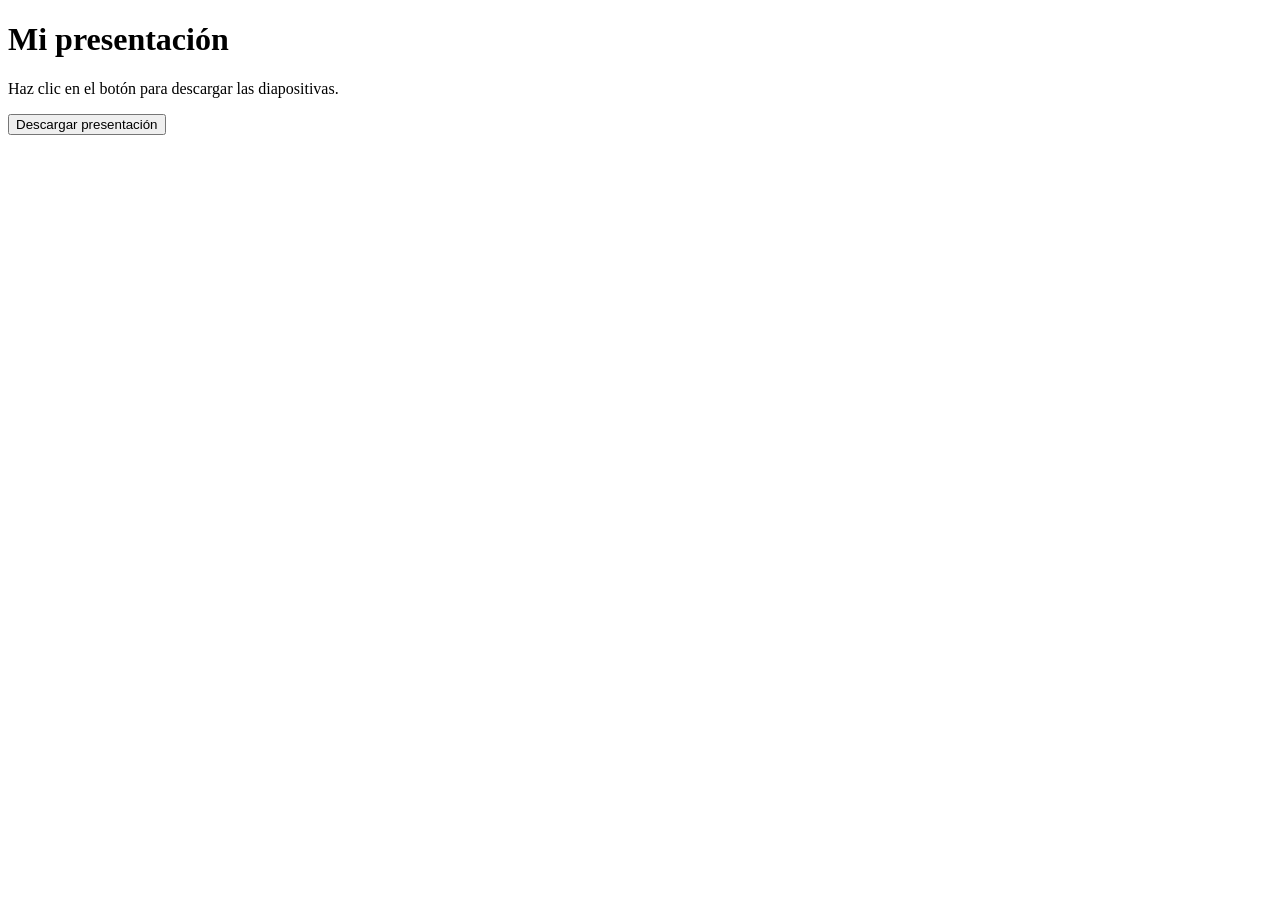
<file: index.html>
<!DOCTYPE html>
<html lang="es">
<head>
    <meta charset="UTF-8">
    <meta name="viewport" content="width=device-width, initial-scale=1.0">
    <title>Descargar presentación</title>
</head>
<body>

    <h1>Mi presentación</h1>
    <p>Haz clic en el botón para descargar las diapositivas.</p>

    <a href="phpdiapositivas.pdf" download>
        <button>Descargar presentación</button>
    </a>

</body>
</html>
</file>
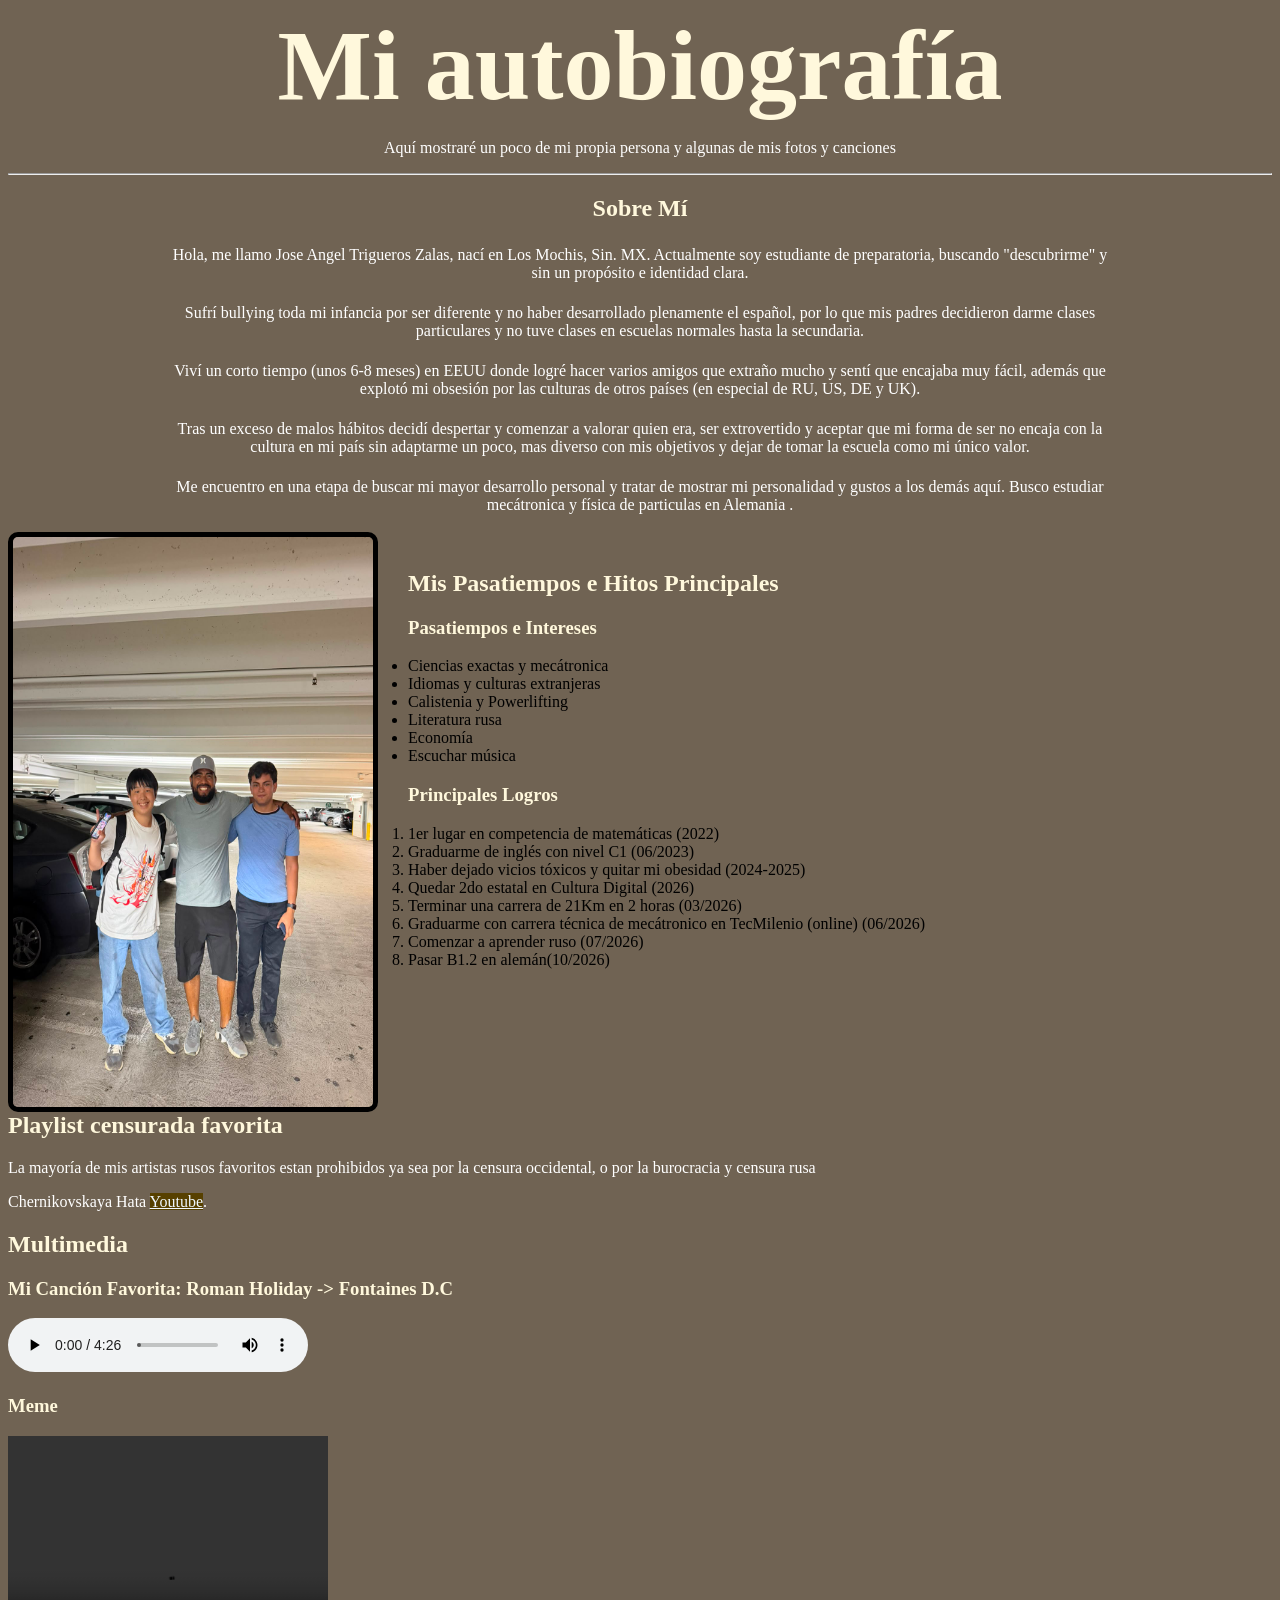
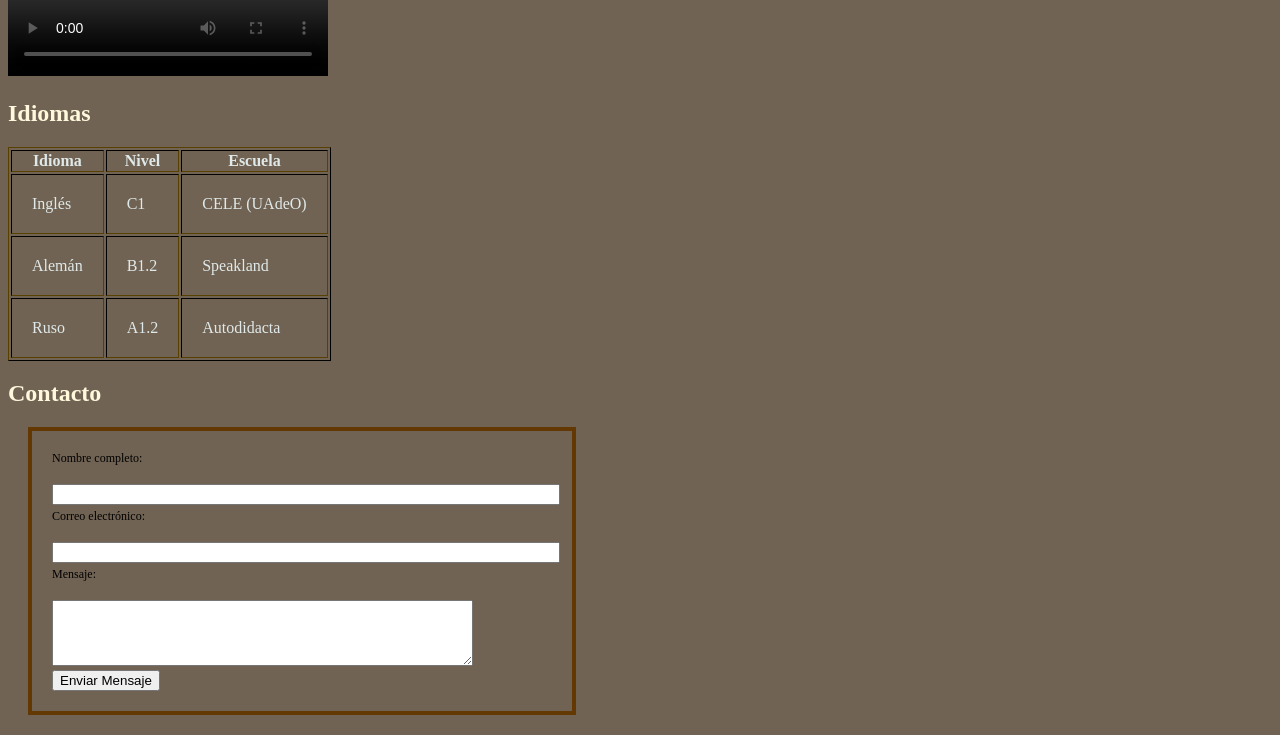
<file: biografiaChambelan.html>
<!DOCTYPE html>
<html lang="es">
<head>
    <meta charset="UTF-8">
    <meta name="viewport" content="width=device-width, initial-scale=1.0">
    <title>Mi Autobiografía</title>
    <link rel="stylesheet" type="text/css" href="hola.css"/>

</head>
<body>

    <header>
        <h1>Mi autobiografía</h1>
        <p style="text-align: center;">Aquí mostraré un poco de mi propia persona y algunas de mis fotos y canciones</p>
    </header>

    <hr>
    <section>
        <h2 style="text-align: center;">Sobre Mí</h2>
        <p class="cuadro">Hola, me llamo Jose Angel Trigueros Zalas, nací en Los Mochis, Sin. MX. Actualmente soy estudiante de preparatoria, buscando "descubrirme" y sin un propósito e identidad clara.</p>
        <p class="cuadro">Sufrí bullying toda mi infancia por ser diferente y no haber desarrollado plenamente el español, por lo que mis padres decidieron darme clases particulares y no tuve clases en escuelas normales hasta la secundaria. </p>
        <p class="cuadro">Viví un corto tiempo (unos 6-8 meses) en EEUU donde logré hacer varios amigos que extraño mucho y sentí que encajaba muy fácil, además que explotó mi obsesión por las culturas de otros países (en especial de RU, US, DE y UK).</p>
        <p class="cuadro">Tras un exceso de malos hábitos decidí despertar y comenzar a valorar quien era, ser extrovertido y aceptar que mi forma de ser no encaja con la cultura en mi país sin adaptarme un poco, mas diverso con mis objetivos y dejar de tomar la escuela como mi único valor.</p>
        <p class="cuadro">Me encuentro en una etapa de buscar mi mayor desarrollo personal y tratar de mostrar mi personalidad y gustos a los demás aquí. Busco estudiar mecátronica y física de particulas en Alemania .</p>
        <!-- Imagen -->
        <img src="vacaciones.jpeg" alt="Yo y mi mejor amigo (a la extrema izquierda) en estas vacaciones" width="360" height="570">
    </section>

    <!-- Sección de Listas -->
    <br>
    <section>
        <h2>Mis Pasatiempos e Hitos Principales</h2>
        
        <!-- Lista No Ordenada -->
        <h3>Pasatiempos e Intereses</h3>
        <ul>
            <li>Ciencias exactas y mecátronica</li>
            <li>Idiomas y culturas extranjeras</li>
            <li>Calistenia y Powerlifting</li>
            <li>Literatura rusa</li>
            <li>Economía</li>
            <li>Escuchar música</li>
        </ul> 

        <!-- Lista Ordenada -->
        <h3>Principales Logros</h3>
        <ol>
            <li>1er lugar en competencia de matemáticas (2022)</li>
            <li>Graduarme de inglés con nivel C1 (06/2023)</li>
            <li>Haber dejado vicios tóxicos y quitar mi obesidad (2024-2025)</li>
            <li>Quedar 2do estatal en Cultura Digital (2026)</li>
            <li>Terminar una carrera de 21Km en 2 horas (03/2026)</li>
            <li>Graduarme con carrera técnica de mecátronico en TecMilenio (online) (06/2026)</li>
            <li>Comenzar a aprender ruso (07/2026)</li>
            <li>Pasar B1.2 en alemán(10/2026)</li>
        </ol>
    </section>

    <section>
        <h2 class="noma">Playlist censurada favorita</h2>
        <p class="noma">La mayoría de mis artistas rusos favoritos estan prohibidos ya sea por la censura occidental, o por la burocracia y censura rusa</p>
        <p class="noma">Chernikovskaya Hata  <a href="https://www.youtube.com/watch?v=sIFPftyqTWI&list=RDsIFPftyqTWI&start_radio=1" target="_blank">Youtube</a>.</p>
    </section>

    <!-- Sección de Elementos Multimedia -->
    <section>
        <h2>Multimedia</h2>
        
        <!-- Audio -->
        <h3>Mi Canción Favorita: Roman Holiday -> Fontaines D.C</h3>
        <audio controls >
            <source src="canción.mp3" type="audio/mpeg" >
            Tu navegador no soporta el elemento de audio.
        </audio>

        <!-- Video -->
        <h3>Meme</h3>
        <video controls width="320" height="240" style="align-content: center;">
            <source src="lobster.mp4" type="video/mp4">
            Tu navegador no soporta el elemento de video.
        </video>
    </section>

    <!-- Sección de Tabla -->
    <section>
        <h2>Idiomas</h2>
        <table border="1">
            <thead>
                <tr>
                    <th>Idioma</th>
                    <th>Nivel</th>
                    <th>Escuela</th>
                </tr>
            </thead>
            <tbody>
                <tr>
                    <td>Inglés</td>
                    <td>C1</td>
                    <td>CELE (UAdeO)</td>
                </tr>
                <tr>
                    <td>Alemán</td>
                    <td>B1.2</td>
                    <td>Speakland</td>
                </tr>
                <tr>
                    <td>Ruso</td>
                    <td>A1.2</td>
                    <td>Autodidacta</td>
                </tr>
            </tbody>
        </table>
    </section>

    <!-- Sección de Formulario de Contacto -->
    <section>
        <h2>Contacto</h2>
        <form action="#" method="post">
            <div>
                <label for="nombre">Nombre completo:</label><br>
                <input type="text" id="nombre" name="nombre" required>
            </div>
            
            <div>
                <label for="email">Correo electrónico:</label><br>
                <input type="email" id="email" name="email" required>
            </div>
            
            <div class="mas">
                <label for="mensaje">Mensaje:</label><br>
                <textarea id="mensaje" name="mensaje" rows="4" cols="50" required></textarea>
            </div>
            
            <button type="submit">Enviar Mensaje</button>
        </form>
    </section>

</body>
</html>
</file>
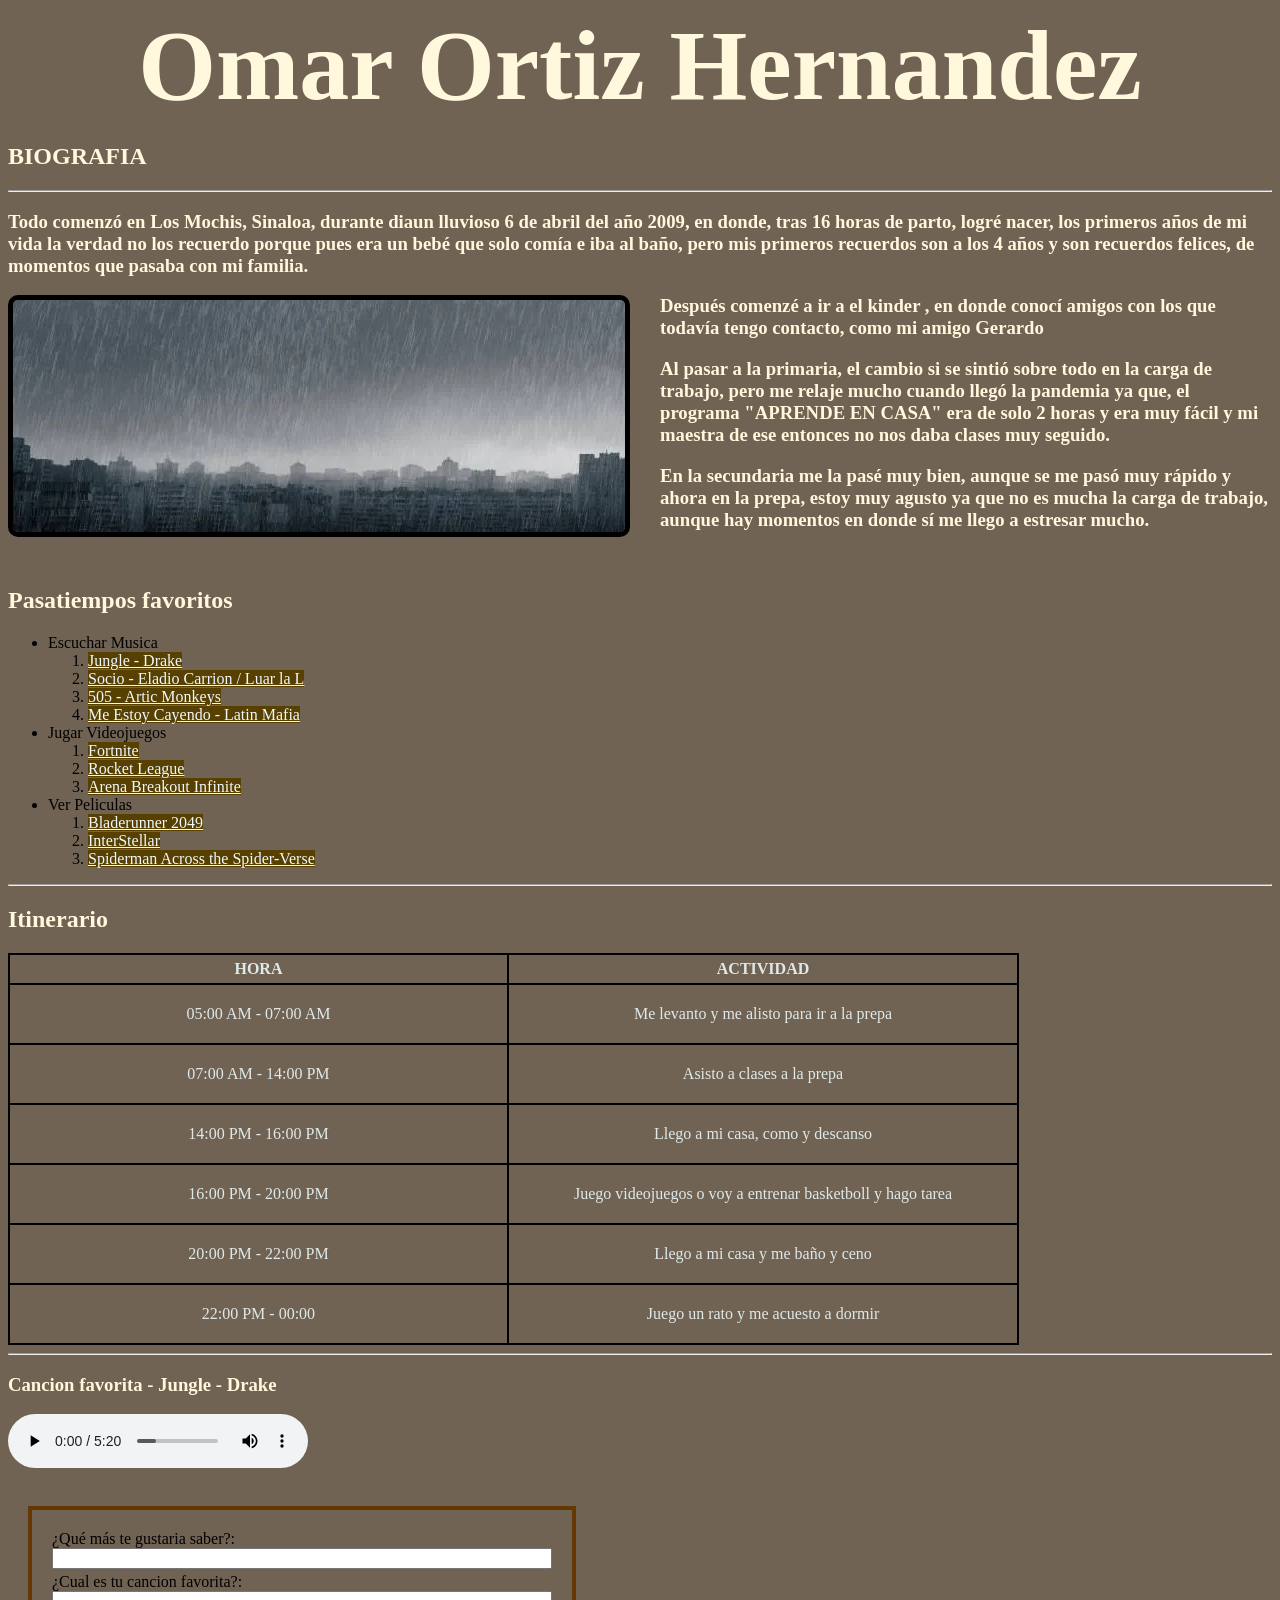
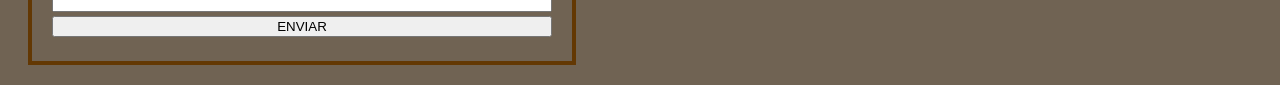
<file: biografiaOmar.html>
<html>
    <head>
        <meta charset="UTF-8">
        <meta name="viewport" content="width=device-width, initial-scale=1.0">
        <title>Biografia Chemonezca</title>
        <link rel="stylesheet" type="text/css" href="hola.css"/>

          <style> 
        table,th,td{
            border: 2px solid black;
            border-collapse: collapse;
        }
        
       
        th,td{ 
            padding: 5px;
        }
        table,th,td{
            text-align: center;
        }
    </style>
    </head>
    <body>
        <h1>Omar Ortiz Hernandez</h1>
        <h2>BIOGRAFIA</h2>
        <hr>
        <h3>Todo comenzó en Los Mochis, Sinaloa, durante diaun lluvioso 6 de abril del año 2009, en donde, tras 16 horas de parto, logré nacer, los primeros años de mi vida
            la verdad no los recuerdo porque pues era un bebé que solo comía e iba al baño, pero mis primeros recuerdos son a los 4 años
            y son recuerdos felices, de momentos que pasaba con mi familia.
        </h3>
        <!-- aqui insertamos una imagen de un paisaje lluvioso-->
        <image src="lluvia.webp" alt="Foto de lluvia">
        <h3>Después comenzé a ir a el kinder , en donde conocí amigos con los que todavía tengo contacto, como mi amigo Gerardo</h3>
        <h3>Al pasar a la primaria, el cambio si se sintió sobre todo en la carga de trabajo, pero me relaje mucho cuando llegó la pandemia ya que, el programa "APRENDE EN CASA" era de solo 2 horas y era muy fácil y mi maestra de ese entonces no nos daba clases muy seguido.</h3>
        <h3>En la secundaria me la pasé muy bien, aunque se me pasó muy rápido y ahora en la prepa, estoy muy agusto ya que no es mucha la carga de trabajo, aunque hay momentos en donde sí me llego a estresar mucho.</h3>
        <br>
        <h2>Pasatiempos favoritos</h2>
        <ul>
            <li>Escuchar Musica</li>
            <ol>
                <li><a href="https://www.youtube.com/watch?v=AfRdRXCo3IU&list=RDAfRdRXCo3IU&start_radio=1" target="_blank">Jungle - Drake</a></li>
                <li><a href="https://www.youtube.com/watch?v=yIUHc2oCZh8&list=RDyIUHc2oCZh8&start_radio=1" target="_blank">Socio - Eladio Carrion / Luar la L</a></li>
                <li><a href="https://www.youtube.com/watch?v=MrmPDUvKyLs&list=RDMrmPDUvKyLs&start_radio=1" target="_blank">505 - Artic Monkeys</a></li>
                <li><a href="https://www.youtube.com/watch?v=eXtu9Hnu82c&list=RDeXtu9Hnu82c&start_radio=1" target="_blank">Me Estoy Cayendo - Latin Mafia</a></li>
            </ol>
            <li>Jugar Videojuegos</li>
            <ol>
                <li><a href="https://store.epicgames.com/p/fortnite?lang=es-MX" target="_blank">Fortnite</a></li>
                <li><a href="https://store.epicgames.com/p/rocket-league" target="_blank">Rocket League</a></li>
                <li><a href="https://store.steampowered.com/app/2073620/Arena_Breakout_Infinite/" target="_blank">Arena Breakout Infinite</a></li>
            </ol>
            <li>Ver Peliculas</li>
            <ol>
                <li><a href="https://www.imdb.com/es/title/tt1856101/" target="_blank">Bladerunner 2049</a></li>
                <li><a href="https://www.imdb.com/es/title/tt0816692/" target="_blank">InterStellar</a></li>
                <li><a href="https://www.imdb.com/es/title/tt9362722/" target="_blank">Spiderman Across the Spider-Verse</a></li>
            </ol>
        </ul>

        <hr>

        <h2>Itinerario</h2>
        <table style="width: 80%;">
            <tr><!-- columnas -->
                <th style="width: 650px;" style="max-width: 200px;">HORA</th> <!-- columna 1-->
                <th style="width: 650px;" style="max-width: 650px;">ACTIVIDAD</th> <!-- columna 2-->
            </tr>
            <tr><!-- informacion-->
                <td>05:00 AM - 07:00 AM</td>    
                <td>Me levanto y me alisto para ir a la prepa</td>
            </tr>
            <tr><!-- informacion-->
                <td>07:00 AM - 14:00 PM</td>    
                <td>Asisto a clases a la prepa</td>
            </tr>
            <tr><!-- informacion-->
                <td>14:00 PM - 16:00 PM</td>    
                <td>Llego a mi casa, como y descanso</td>
            </tr>
            <tr><!-- informacion-->
                <td>16:00 PM - 20:00 PM</td>    
                <td>Juego videojuegos o voy a entrenar basketboll y hago tarea</td>
            </tr>
            <tr><!-- informacion-->
                <td>20:00 PM - 22:00 PM</td>    
                <td>Llego a mi casa y me baño y ceno</td>
            </tr>
            <tr><!-- informacion-->
                <td>22:00 PM - 00:00 </td>    
                <td>Juego un rato y me acuesto a dormir</td>
            </tr>
        </table>
        <hr>
        <h3>Cancion favorita - Jungle - Drake</h3>
        <audio controls>
            <source src="jungle.mp3" type="audio/mp3">
        </audio>
        <br>
        <br>
        <form>
            ¿Qué más te gustaria saber?:<br>
            <input type="text" name="pregunta"><br>
            ¿Cual es tu cancion favorita?:<br>
            <input type="text" name="cancion"><br>
            <input type="submit" name="enviar" value="ENVIAR"><br>
        </form>
    </body>
</html>
</file>
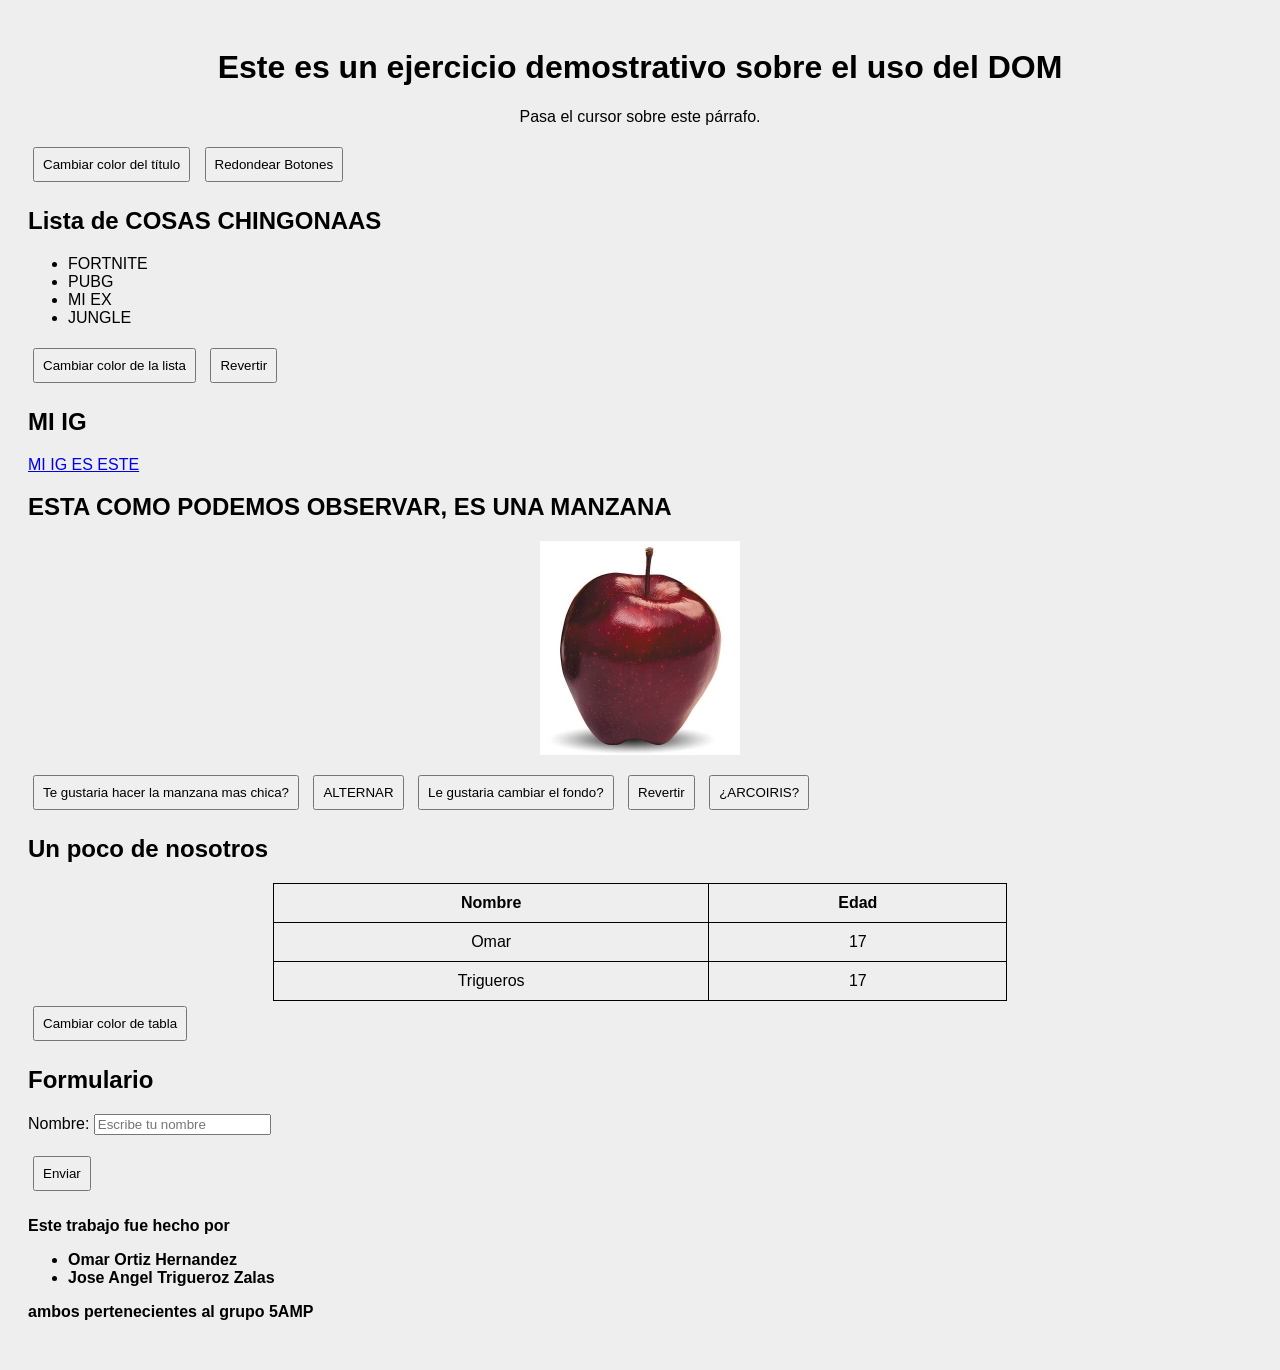
<file: ejercicioDomproga.html>
<!DOCTYPE html>
<html lang="es">
<head>
    <meta charset="UTF-8">
    <meta name="viewport" content="width=device-width, initial-scale=1.0">
    <title>Ejercicio del DOM</title>

    <style>
        body {
            background-color: #eeeeee;
            

            font-family: Arial;
            padding: 20px;
        }

        h1, p {
            text-align: center;
        }

        img {
            width: 200px;
            display: block;
            margin: 15px auto;
        }

        table {
            margin: auto;
            border-collapse: collapse;
            width: 100%;
        }

        th, td {
            border: 1px solid black;
            padding: 10px;
            text-align: center;
        }

        button {
            padding: 8px;
            margin: 5px;
            cursor: pointer;
        }
    </style>
</head>


<body id="body" onload="cargarPagina()">

    <h1 id="titulo">Este es un ejercicio demostrativo sobre el uso del DOM</h1>

    <p id="parrafo"
       onmouseover="cambiarTexto()"
       onmouseout="restaurarTexto()">
       Pasa el cursor sobre este párrafo.
    </p>

    <button onclick="cambiarColor()">
        Cambiar color del título
    </button>
    <button onclick="RedondearBotones()">
        Redondear Botones
    </button>
    

    <h2>Lista de COSAS CHINGONAAS</h2>

    <ul id="lista">
        <li>FORTNITE</li>
        <li>PUBG</li>
        <li>MI EX</li>
        <li>JUNGLE</li>
    </ul>

    <button onclick="cambiarLista()">
        Cambiar color de la lista
    </button>
    <button onclick="revertirlista()">
        Revertir
    </button>

    

    <h2>MI IG</h2>

    <a id="enlace" href="https://www.instagram.com/elchemono?rpxt=MWdqZmxkNXBwZWFjdA=="
       target="_blank"
       onmouseover="cambiarEnlace()"
       onmouseout="restaurarEnlace()">
       MI IG ES ESTE
    </a>

    

    <h2>ESTA COMO PODEMOS OBSERVAR, ES UNA MANZANA</h2>

    <img id="imagen"
         src="manzana.jpg"
         alt="Imagen de ejemplo"
         onclick="agrandarImagen()">

    <button style="text-align: center;" onclick="reducirImagen()">
        Te gustaria hacer la manzana mas chica?
    </button>
    <button onclick="alternar()">
        ALTERNAR
    </button>
    
    <button onclick="cambiarColorFondo()">
        Le gustaria cambiar el fondo?
    </button>
    <button onclick="revertircolor()">
        Revertir 
    </button>
    <button onclick="Arcoiris()">
        ¿ARCOIRIS?
    </button>

    

    <h2>Un poco de nosotros</h2>

    <table style="width: 60%; text-align: center;" id="tabla">
        <tr>
            <th>Nombre</th>
            <th>Edad</th>
        </tr>
        <tr>
            <td>Omar</td>
            <td>17</td>
        </tr>
        <tr>
            <td>Trigueros</td>
            <td>17</td>
        </tr>
    </table>

    <button style="size: 90px;" onclick="cambiarTabla()">
        Cambiar color de tabla
    </button>

    

    <h2>Formulario</h2>

    <form id="formulario">
        <label for="nombre">Nombre:</label>
        <input type="text" id="nombre"
               placeholder="Escribe tu nombre"
               oninput="mostrarTexto()">

        <p id="resultado"></p>

        <button type="submit">Enviar</button>
    </form>

    <h4>Este trabajo fue hecho por <ul><li>Omar Ortiz Hernandez</li><li>Jose Angel Trigueroz Zalas</li></ul> ambos pertenecientes al grupo 5AMP</h4>

    <script>

        // Evento de carga de la página
        function cargarPagina()
         {
            alert("La página ha terminado de cargar");
        }

        // Modificar el color del título
        function cambiarColor()
         {
            document.getElementById("titulo")
                .style.color = "blue";
        }

        // Eventos del mouse en el párrafo
        function cambiarTexto()
         {
            document.getElementById("parrafo")
                .style.color = "red";
        }

        function restaurarTexto()
         {
            document.getElementById("parrafo")
                .style.color = "black";
        }

        function RedondearBotones()
        {
            let botones = document.querySelectorAll("button");
            botones.forEach(function(boton) {
            boton.style.borderRadius = "20px";
            });
        }
        // Modificar los elementos de una lista
        function cambiarLista() 
        {
            document.getElementById("lista").style.listStyleType = "none";
            let elementos = document.querySelectorAll("#lista li");
            elementos.forEach(function(elemento) {
                elemento.style.color = "green";
                elemento.style.fontSize = "20px"; 
            });
        }

        function revertirlista()
        {
            document.getElementById("lista").style.listStyleType = "disc";
            let elementos = document.querySelectorAll("#lista li");
            elementos.forEach(function(elemento) {
                elemento.style.color = "black";
                elemento.style.fontSize = "16px";
            });
        }

        // Eventos del hiperenlace
        function cambiarEnlace() 
        {
            document.getElementById("enlace")
                .style.color = "orange";
            document.getElementById("enlace")
                .style.fontSize = "60px";
        }

        function restaurarEnlace() 
        {
            document.getElementById("enlace")
                .style.color = "green";
            document.getElementById("enlace")
                .style.fontSize = "20px";
        }
        let intervalo;
        // Modificar el tamaño de una imagen
        function agrandarImagen() 
        {
            document.getElementById("imagen")
                .style.width = "500px";
        }

        function alternar()
        {    
            
            intervalo = setInterval(function() {
                let numero = Math.floor(Math.random() * 4) + 1;
                if(numero == 1){
                document.getElementById("imagen").src = "manzana.jpg";
                }

                if(numero == 2){
                document.getElementById("imagen").src = "m2.jpg";
                }

                if(numero == 3){
                document.getElementById("imagen").src = "m3.jpg";
                }

                if(numero == 4){
                document.getElementById("imagen").src = "m4.jpg";
                }
            }, 300);
            
        }

        function reducirImagen() 
        {
            document.getElementById("imagen")
                .style.width = "100px";
        }

        // Modificar el color de la tabla y el interior de esta
        function cambiarTabla()
         {
            let tabla = document.getElementById("tabla");
            tabla.style.backgroundColor = "black";
            tabla.style.color = "white";
            tabla.style.borderColor = "white";
            // esto cambia el color de los bordes
            let celdas = document.querySelectorAll("#tabla th, #tabla td");
            celdas.forEach(function(celda) {
            celda.style.borderColor = "white";
            });
        }

        // Obtener y mostrar el valor de un campo
        function mostrarTexto() 
        {
            let nombre = document.getElementById("nombre").value;

            document.getElementById("resultado").textContent =
                "Hola, " + nombre;
        }

       

        // cambiar color del fondo
        function cambiarColorFondo()
        {
        // esto crea un numero aleatorio
        let numero = Math.floor(Math.random() * 10) + 1;
        // 
            
            
            if(numero == 1){
                document.getElementById("body")
                .style.backgroundColor = "#681a1a";
            }
            
            if(numero == 2){
                document.getElementById("body")
                .style.backgroundColor = "#2b49ac";
            }

            if(numero == 3){
                document.getElementById("body")
                .style.backgroundColor = "#ac1fe4";
            }

            if(numero == 4){
                document.getElementById("body")
                .style.backgroundColor = "#15ff00";
            }

            if(numero == 5){
                document.getElementById("body")
                .style.backgroundColor = "#fcce03";
            }
            
            if(numero == 6){
                document.getElementById("body")
                .style.backgroundColor = "#221c01";
            }

            if(numero == 7){
                document.getElementById("body")
                .style.backgroundColor = "#ff0000";
            }

            if(numero == 8){
                document.getElementById("body")
                .style.backgroundColor = "#4400ff";
            }

            if(numero == 9){
                document.getElementById("body")
                .style.backgroundColor = "#b0fc01";
            }

            if(numero == 10){
                document.getElementById("body")
                .style.backgroundColor = "#01b5fc";
            }
        }

        function Arcoiris() 
        {
            intervalo = setInterval(function() {
            cambiarColorFondo();
            }, 300);
        }

        function revertircolor() 
        {
            clearInterval(intervalo);
            document.getElementById("body")
            .style.backgroundColor = "#eeeeee"
        }

       

        // Evento de envío del formulario
        document.getElementById("formulario")
            .addEventListener("submit", function(evento) {
                evento.preventDefault();
                alert("Formulario enviado correctamente");
            });

    </script>

</body>
</html>
</file>
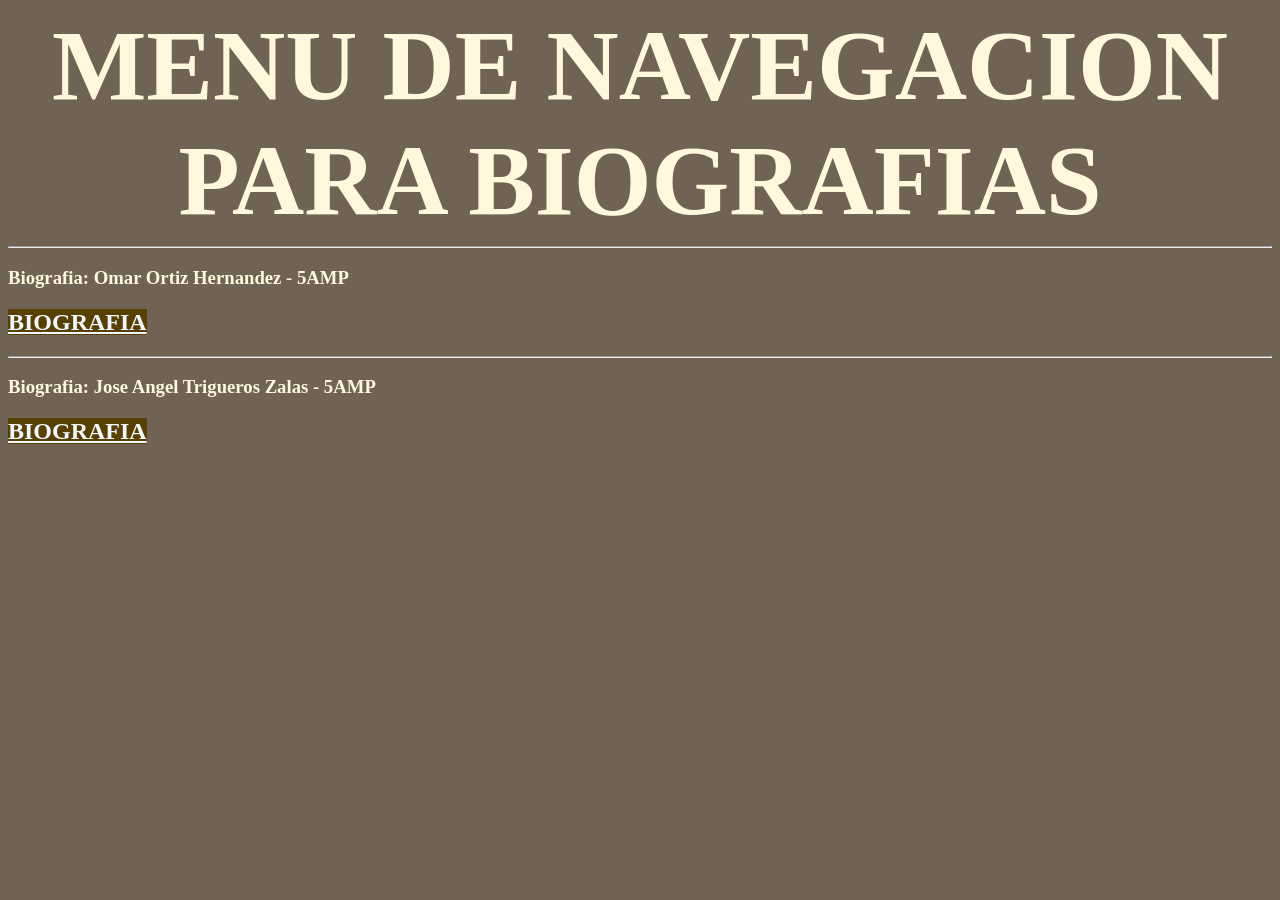
<file: menu.html>
<html>
    <head>
        <meta charset="UTF-8">
        <meta name="viewport" content="width=device-width, initial-scale=1.0">
        <title>MENU</title>
        <link rel="stylesheet" type="text/css" href="hola.css"/>
    </head>
    <body>
        <h1>MENU DE NAVEGACION PARA BIOGRAFIAS</h1>
        <hr>
        <h3>Biografia: Omar Ortiz Hernandez - 5AMP</h3>
        <h2><a href="https://chemoniza.onrender.com/biografiaOmar.html" target="_blank">BIOGRAFIA</a></h2>
        <hr>
        <h3>Biografia: Jose Angel Trigueros Zalas - 5AMP</h3>
        <h2><a href="https://chemoniza.onrender.com/biografiaChambelan.html" target="_blank">BIOGRAFIA</a></h2>

    </body>
</html>
</file>
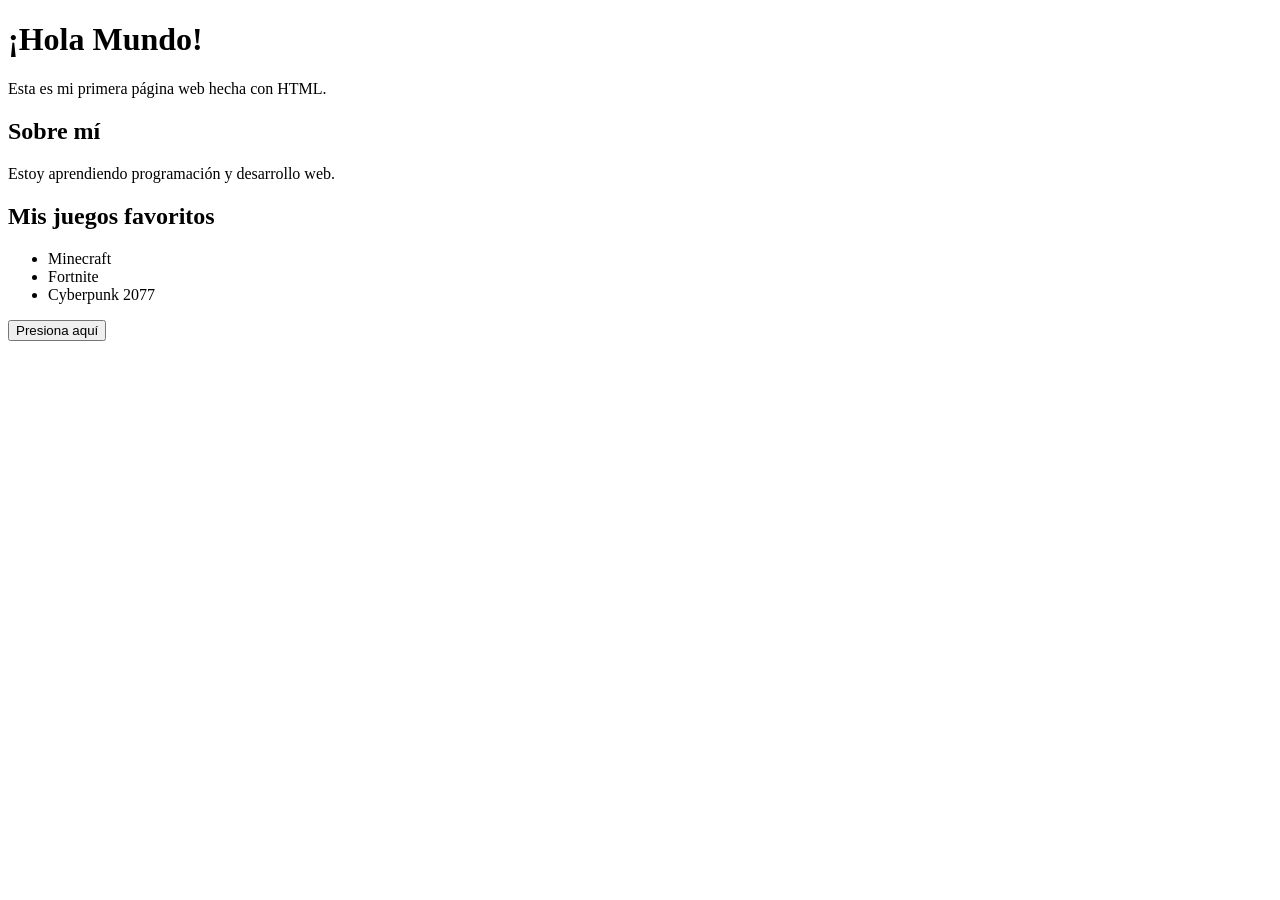
<file: PRIMERApAGINA.html>
<!DOCTYPE html>
<html lang="es">
<head>
    <meta charset="UTF-8">
    <title>Mi primera página</title>
</head>

<body>

    <h1>¡Hola Mundo!</h1>

    <p>Esta es mi primera página web hecha con HTML.</p>

    <h2>Sobre mí</h2>

    <p>Estoy aprendiendo programación y desarrollo web.</p>

    <h2>Mis juegos favoritos</h2>

    <ul>
        <li>Minecraft</li>
        <li>Fortnite</li>
        <li>Cyberpunk 2077</li>
    </ul>

    <button>Presiona aquí</button>

</body>
</html>
</file>
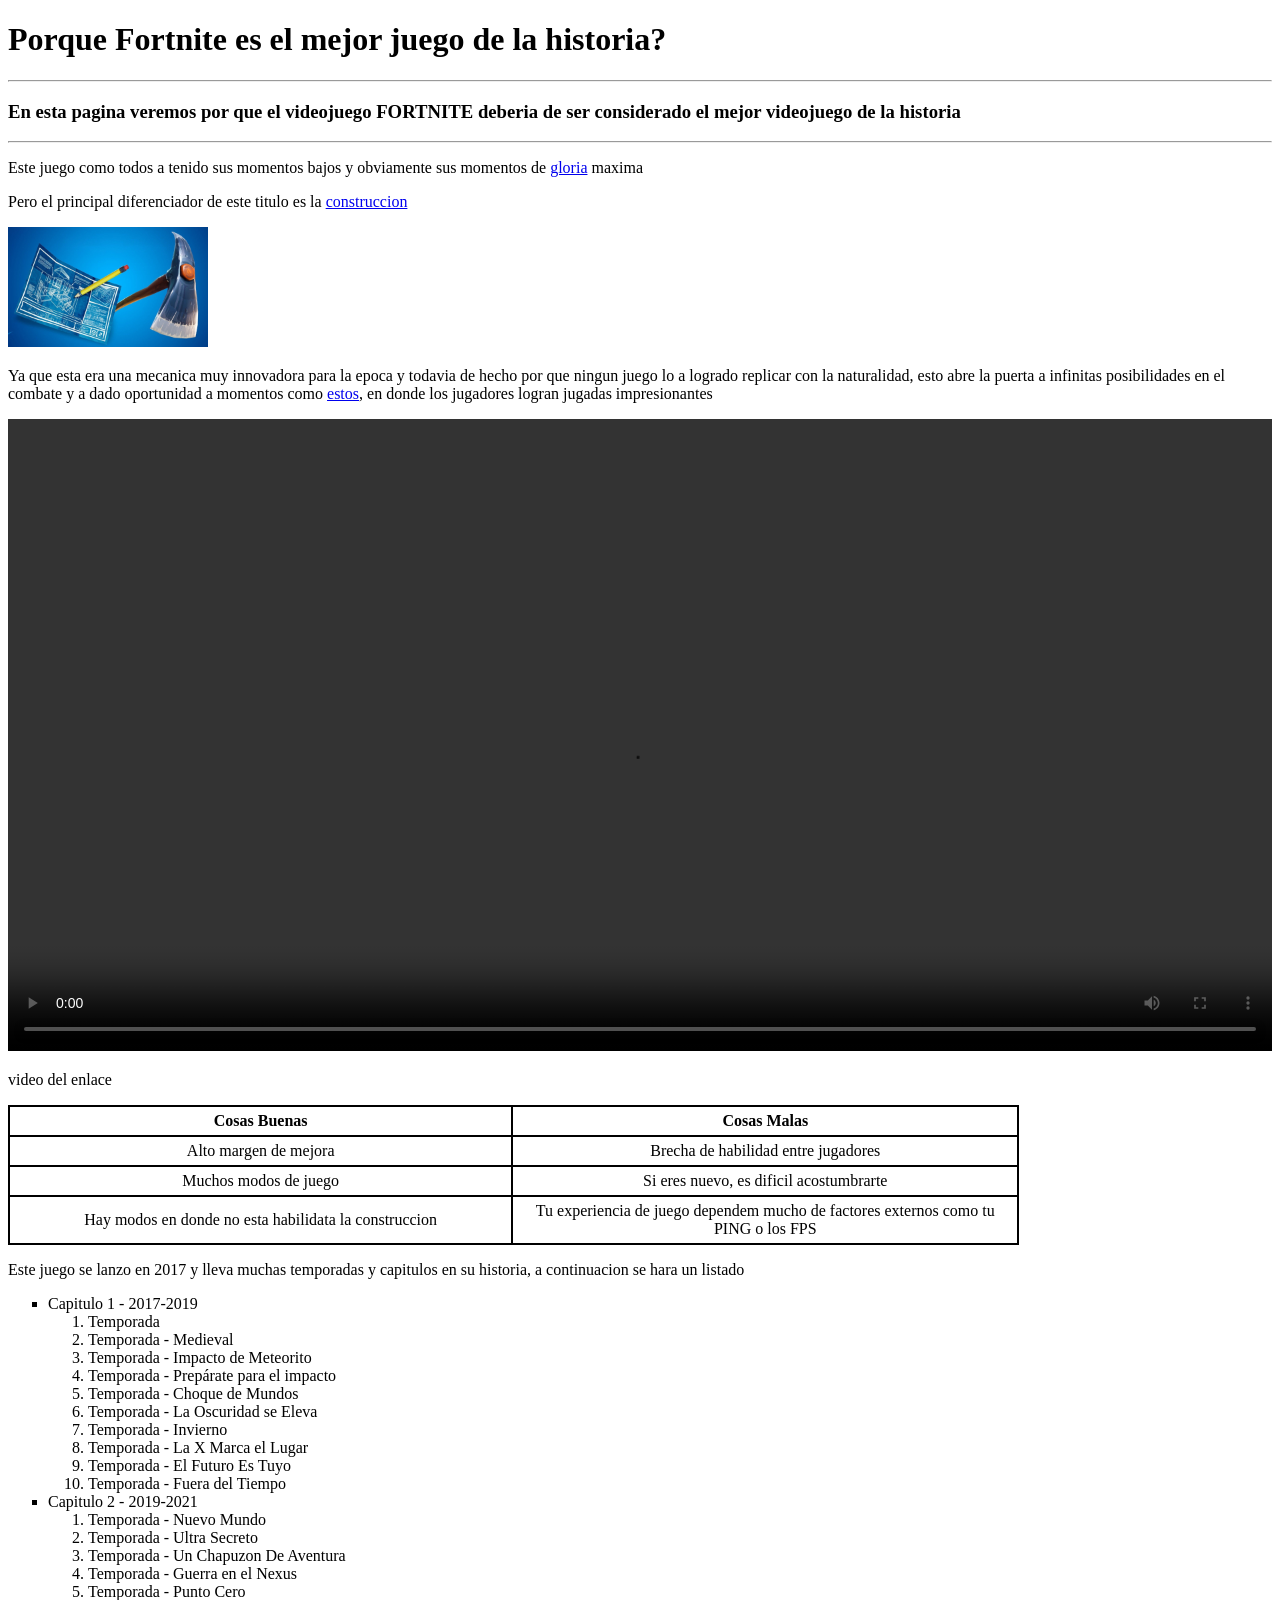
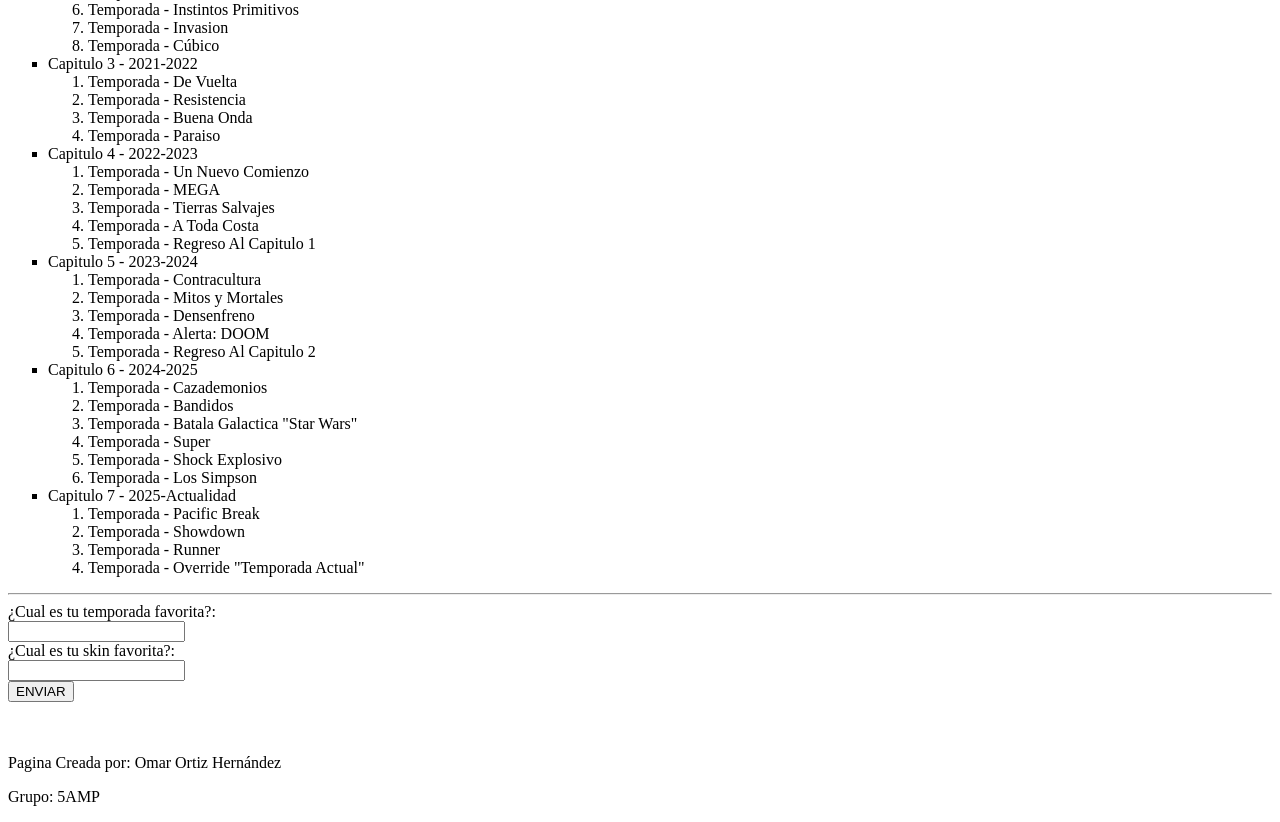
<file: trabajo1.html>
<!DOCTYPE html>
<html lang="en">
<head>
    <meta charset="UTF-8"> <!-- esto permite mostrar caracteres especiales como la ñ u otras letras-->
    <meta name="viewport" content="width=device-width, initial-scale=1.0"> <!-- esto le dice al navegador que adapte las dimensiones de la pagina para que se vea proporcionado en cualquier dispositivo-->
    <!-- y que ademas cargue con un ZOOM de 100%-->
    <title>FORTNITE GOTH</title> <!-- esto es lo que se muestra como nombre de la pestaña -->

    <style> 
        table,th,td{
            border: 2px solid black;
            border-collapse: collapse;
        }
        
       
        th,td{ 
            padding: 5px;
        }
        table,th,td{
            text-align: center;
        }
    </style>
    <!-- lo de border hace que los marcos sean visibles -->
</head>

<!-- dentro de los parrafos podemos usar la etiqueta <br> para hacer como un salto de linea-->
<!-- tambien esta el <hr> que este lo que es o lo que hace es separar parrafos -->
 <!-- aunque tambien si nos queremos evitar usar el BR para cada verso, podemos sustituir el uso de la etiqueta "p" por la etiqueta "pre"-->
<body>
    <h1>Porque Fortnite es el mejor juego de la historia?</h1>
    <hr>
    <h3>En esta pagina veremos por que el videojuego FORTNITE deberia de ser considerado el mejor videojuego de la historia</h3>

    <hr>

    <p>Este juego como todos a tenido sus momentos bajos y obviamente sus momentos de <a href="https://dle.rae.es/gloria?m=form">gloria</a> maxima</p>
    <p>Pero el principal diferenciador de este titulo es la <a href="https://dle.rae.es/construir?m=form">construccion</a></p>
    <img src="fortniteconstruccion.jpg" alt="Foto de fortnite" style="width: 200px;">
    <p>Ya que esta era una mecanica muy innovadora para la epoca y todavia de hecho por que ningun juego lo a logrado replicar con la naturalidad, esto abre la puerta
        a infinitas posibilidades en el combate y a dado oportunidad a momentos como <a href="https://www.youtube.com/watch?v=lm4JylRfC6I">estos</a>, en donde los jugadores logran jugadas impresionantes 
    </p>
    <video controls width="100%">
        <source src="clipF.mp4" type = "video/mp4">
    </video>
    <p>video del enlace</p>


    <table style  ="width:80%">
        <tr><!-- columnas -->
            <th style="width: 650px;" style="max-width: 200px;">Cosas Buenas</th> <!-- columna 1-->
            <th style="width: 650px;" style="max-width: 650px;">Cosas Malas</th> <!-- columna 2-->
        </tr>
        <tr><!-- informacion-->
            <td>Alto margen de mejora</td>    
            <td>Brecha de habilidad entre jugadores</td>
        </tr>
        <tr><!-- informacion-->
            <td>Muchos modos de juego</td>    
            <td>Si eres nuevo, es dificil acostumbrarte</td>
        </tr>
        <tr><!-- informacion-->
            <td>Hay modos en donde no esta habilidata la construccion</td>    
            <td>Tu experiencia de juego dependem mucho de factores externos como tu PING o los FPS</td>
        </tr>
    </table>

    <p>Este juego se lanzo en 2017 y lleva muchas temporadas y capitulos en su historia, a continuacion se hara un listado</p>
     <!-- em HTML hay listas ordenadas y desordenadas-->
      <!-- esta es una lista desordenada-->

      <ol style="list-style-type: square;">
        <li>Capitulo 1 - 2017-2019</li>
            <ol>
                <li>Temporada </li>
                <li>Temporada - Medieval</li>
                <li>Temporada - Impacto de Meteorito</li>
                <li>Temporada - Prepárate para el impacto</li>
                <li>Temporada - Choque de Mundos</li>
                <li>Temporada - La Oscuridad se Eleva</li>
                <li>Temporada - Invierno</li>
                <li>Temporada - La X Marca el Lugar</li>
                <li>Temporada - El Futuro Es Tuyo</li>
                <li>Temporada - Fuera del Tiempo</li>
            </ol>
        <li>Capitulo 2 - 2019-2021</li>
            <ol>
                <li>Temporada - Nuevo Mundo</li>
                <li>Temporada - Ultra Secreto</li>
                <li>Temporada - Un Chapuzon De Aventura</li>
                <li>Temporada - Guerra en el Nexus</li>
                <li>Temporada - Punto Cero</li>
                <li>Temporada - Instintos Primitivos</li>
                <li>Temporada - Invasion</li>
                <li>Temporada - Cúbico</li>
            </ol>
        <li>Capitulo 3 - 2021-2022</li>
            <ol>
                <li>Temporada - De Vuelta</li>
                <li>Temporada - Resistencia</li>
                <li>Temporada - Buena Onda</li>
                <li>Temporada - Paraiso</li>
            </ol>
        <li>Capitulo 4 - 2022-2023</li>
            <ol>
                <li>Temporada - Un Nuevo Comienzo</li>
                <li>Temporada - MEGA</li>
                <li>Temporada - Tierras Salvajes</li>
                <li>Temporada - A Toda Costa</li>
                <li>Temporada - Regreso Al Capitulo 1</li>
            </ol>
        <li>Capitulo 5 - 2023-2024</li>
            <ol>
                <li>Temporada - Contracultura</li>
                <li>Temporada - Mitos y Mortales</li>
                <li>Temporada - Densenfreno</li>
                <li>Temporada - Alerta: DOOM</li>
                <li>Temporada - Regreso Al Capitulo 2</li>
            </ol>
        <li>Capitulo 6 - 2024-2025</li>
            <ol>
                <li>Temporada - Cazademonios</li>
                <li>Temporada - Bandidos</li>
                <li>Temporada - Batala Galactica "Star Wars"</li>
                <li>Temporada - Super</li>
                <li>Temporada - Shock Explosivo</li>
                <li>Temporada - Los Simpson</li>
            </ol>
        <li>Capitulo 7 - 2025-Actualidad</li>
            <ol>
                <li>Temporada - Pacific Break</li>
                <li>Temporada - Showdown</li>
                <li>Temporada - Runner</li>
                <li>Temporada - Override "Temporada Actual"</li>
            </ol>
      </ol>
      
      <hr>
      <!-- FORMULARIO-->
       <form>
            ¿Cual es tu temporada favorita?:<br>
            <input type="text" name="tempFav"><br>
            ¿Cual es tu skin favorita?:<br>
            <input type="text" name="skin"><br>
            <input type="submit" name="enviar" value="ENVIAR"><br>
       </form>
    <br>
    <br>
    <p>Pagina Creada por: Omar Ortiz Hernández</p>
    <p>Grupo: 5AMP</p>
</body>
</html>
</file>
<file: hola.css>
h1,h2,h3,h4,h5,h6{
    color:cornsilk;
}

h1{
    text-align: center;
    margin: 5px;
    font-size: 100px;
}

body{
    background:#706353;
}

p{
    color:#fff;
    
}

table {
    color:rgb(224, 233, 233);
}



.cuadro{
    text-align: center;
    height: 40px;
    width: 950px;
    
    margin:10px auto;
    padding: 4px;
    
    display:inline-blockl;
}

img{
    margin-right: 30px;
    border-radius: 10px;
    border:5px solid #000;
    float: left;
}



.noma{
    clear: both;
}

.n{
    display:inline-block;
}

a{
    background-color: #574000;
    color: aliceblue;
}

table{
    
    border-color: #574000;
    margin: 5px, 5px;

}
table td{
    padding:20px;
}

table td:hover{
    background: #fff;
    color:#000;
}

form{
    max-width: 500px;
    border: 4px solid #633803;
    margin: 20px;
    padding: 20px;
}
label{
    font-size: 12px;
    display: block;
    
    width: 100%;
}
input{
    margin-bottom: 4px;
    width: 100%;
}
</file>
